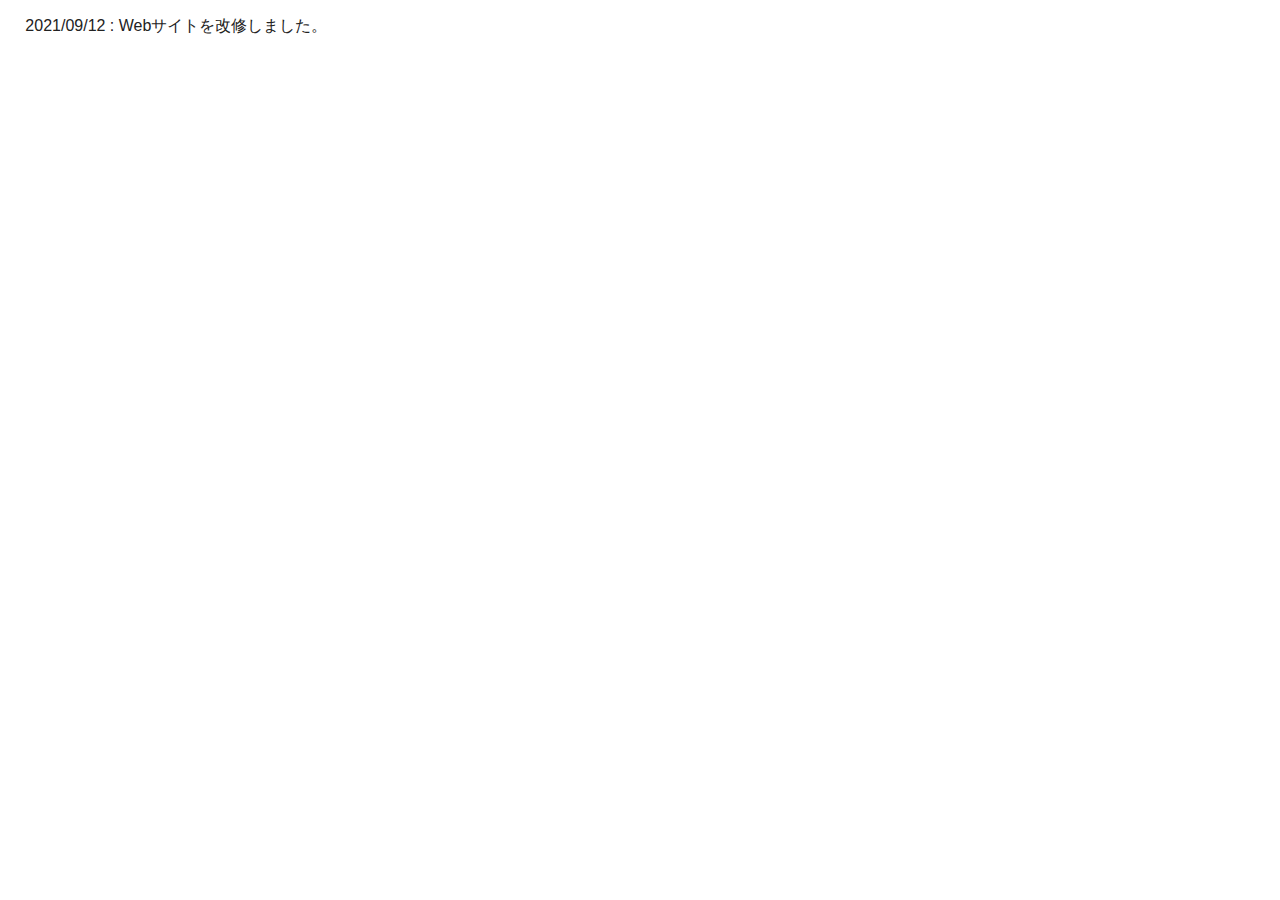
<file: TGStemplatefile/NewsTab.html>
<!DOCTYPE html>
<html>
  <!--基本設定-->
  <head>
    <meta charset="utf-8" />
    <!--Webページ名の指定-->
    <title>お知らせ</title>
    <!--CSSファイルの指定-->
    <link rel="stylesheet" href="Tab.css" />
  </head>
  <body>
    <div class="container">
      <!--メインコンテンツ-->
      <main>
        <p>
          <!--↓この下にサイトの更新情報を書いてください。文章の改行は「<br>」です。-->
          2021/09/12 : Webサイトを改修しました。<br />
        </p>
      </main>
    </div>
  </body>
</html>
</file>
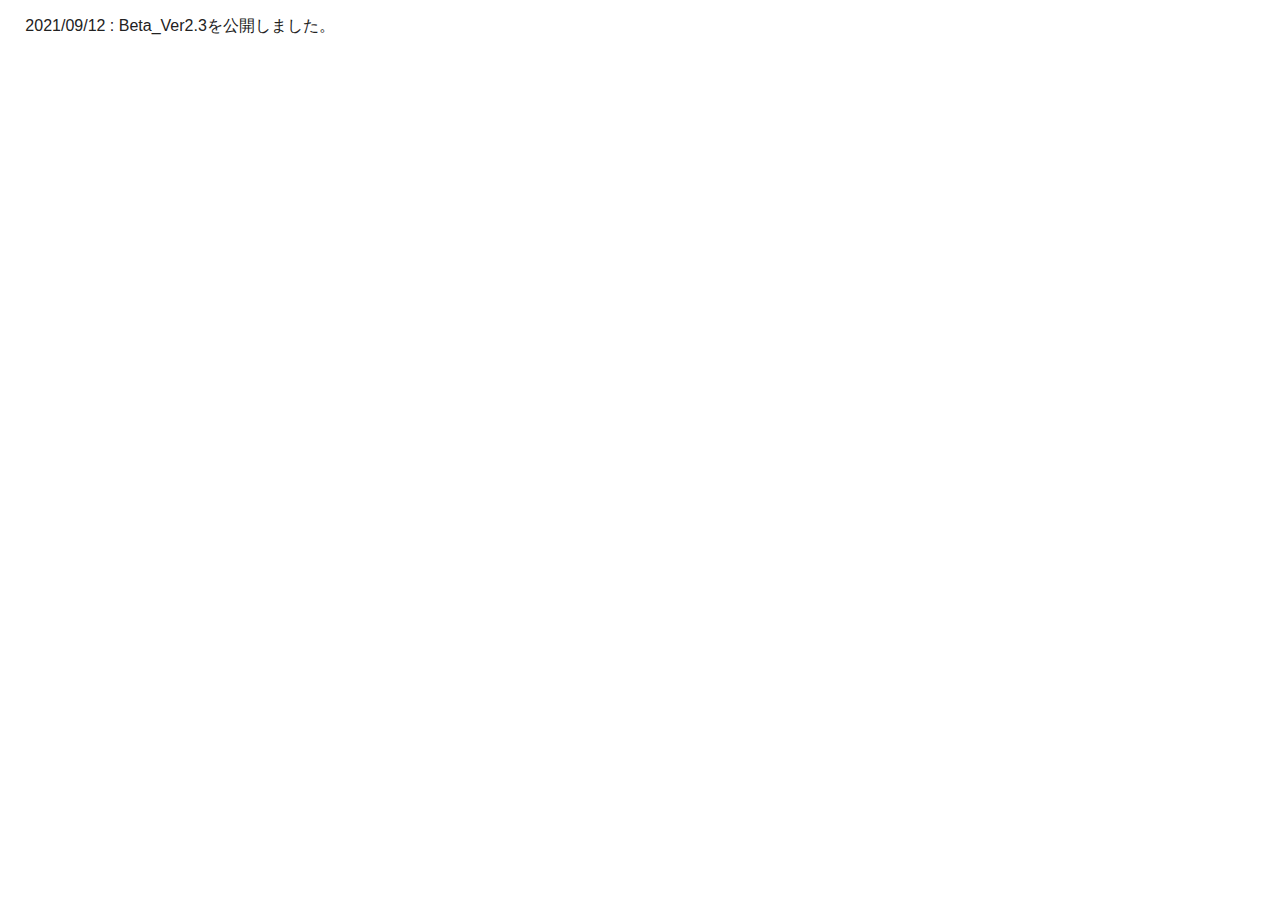
<file: TGStemplatefile/UpdateTab.html>
<!DOCTYPE html>
<html>
  <!--基本設定-->
  <head>
    <meta charset="utf-8" />
    <!--Webページ名の指定-->
    <title>更新情報</title>
    <!--CSSファイルの指定-->
    <link rel="stylesheet" href="Tab.css" />
  </head>
  <body>
    <div class="container">
      <!--メインコンテンツ-->
      <main>
        <p>
          <!--↓この下にゲームの更新情報を書いてください。文章の改行は「<br>」です。-->
          2021/09/12 : Beta_Ver2.3を公開しました。<br />
        </p>
      </main>
    </div>
  </body>
</html>
</file>
<file: TGStemplatefile/Tab.css>
@charset "UTF-8";

html
{
    font-family: Arial, Helvetica, sans-serif;
    width: 99%;
    height: auto;
}

/*全体設定*/
body
{
    background-color: rgb(255, 255, 255);
    margin: 0;
    width: 100%;
    height: auto;
}
.container 
{
    position: relative;
    box-sizing: border-box;
}

/*文章設定*/
main p
{
    position: relative;
    width: 99%;
    left: 2%;
    color: #222;
    word-wrap: break-word;
}
</file>
